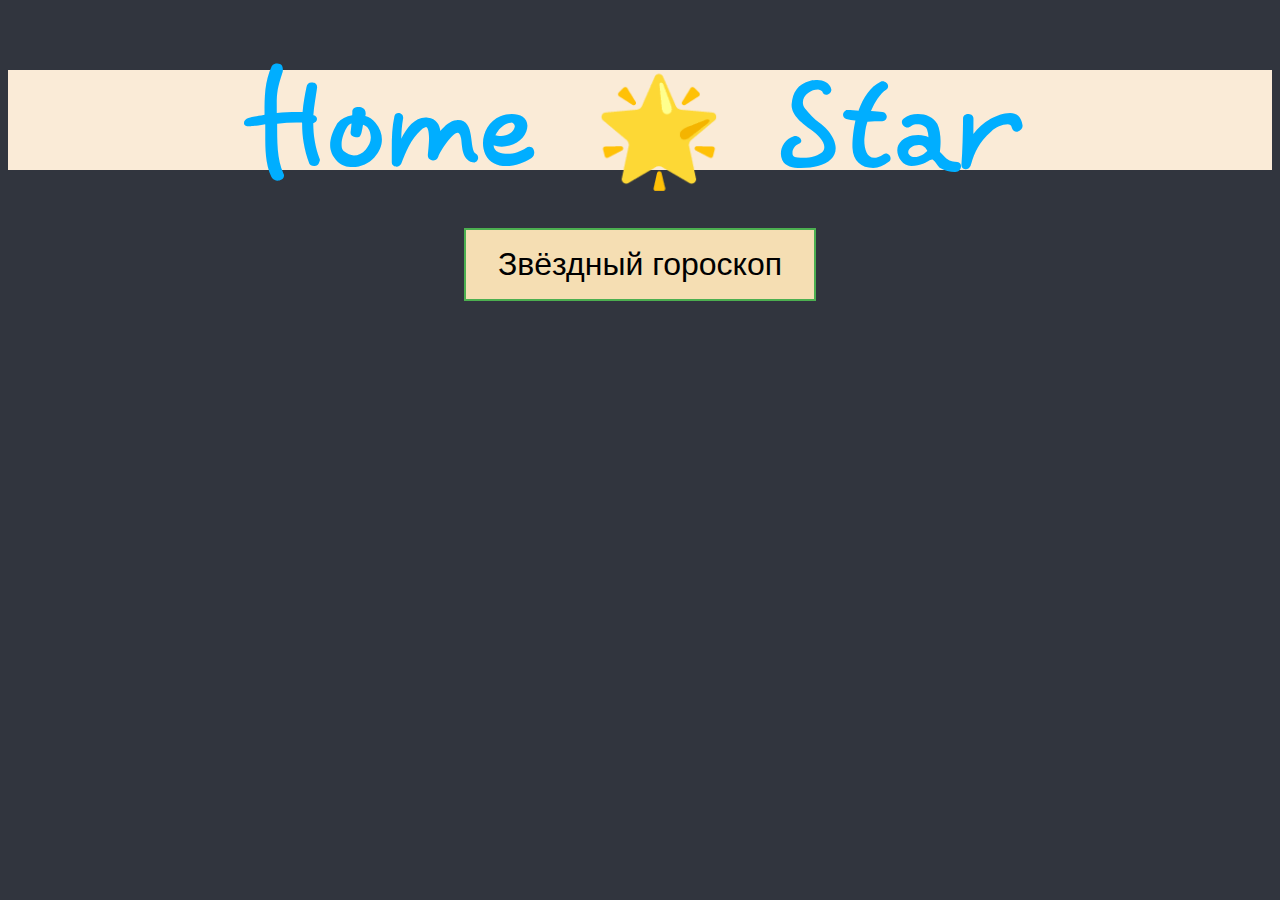
<file: docs/index.html>
<!DOCTYPE html>
<html>
    <head>
        <meta charset="utf-8">
        <title>✨Home Star✨</title>
        <link rel="stylesheet" href="styles.css">
    </head>
    <body>
        <header>
            <center><h1>Home 🌟 Star </h1></center>
        </header>

        <br><br><br>

        <center><a target="_blank" href="https://home-stars.github.io/goroskop/menu.html"><button class="button std">Звёздный гороскоп</button></a></center>

    </body>
</html>
</file>
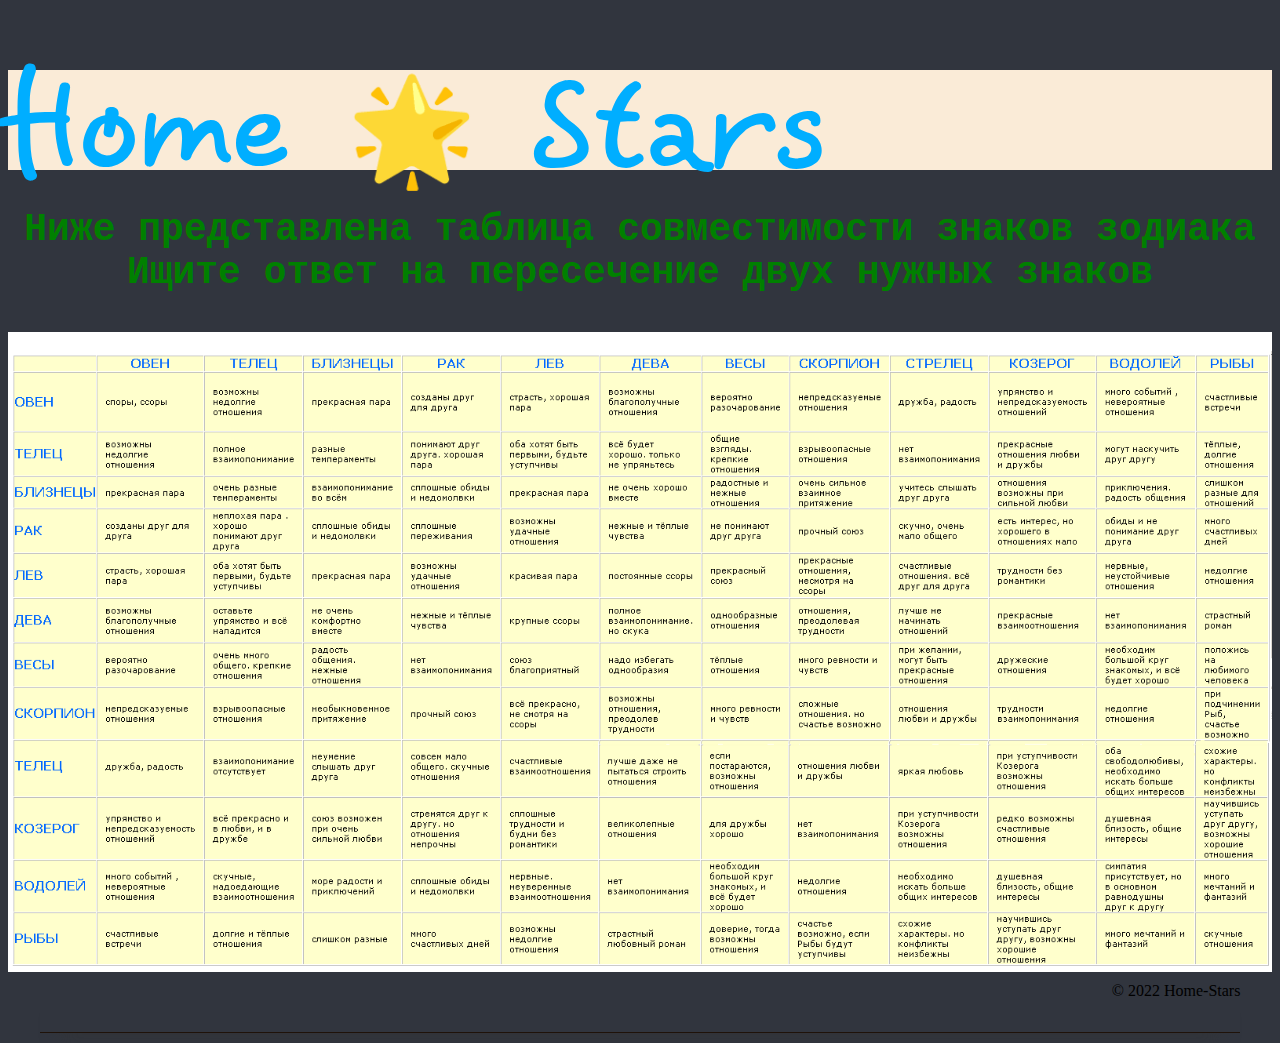
<file: docs/compatibility.html>
<!DOCTYPE html>
<html>
    <head>
        <meta charset="utf-8">
        <title>✨Home Star✨</title>
        <link rel="stylesheet" href="styles.css">
    </head>

    <body>
        
        <header>
            <h1>Home 🌟 Stars </h1>
        </header>
        
        <center><h3 class="zz_name">Ниже представлена таблица совместимости знаков зодиака <br> Ищите ответ на пересечение двух нужных знаков</h3>
        <img width="100%" height="100%" src="vz.png" alt="Таблица взаимоотношений">
        </center>
        
        <br><br>
        <div class="hr-bottom" >&copy 2022 Home-Stars</div>

        
    </body>

</html>
</file>
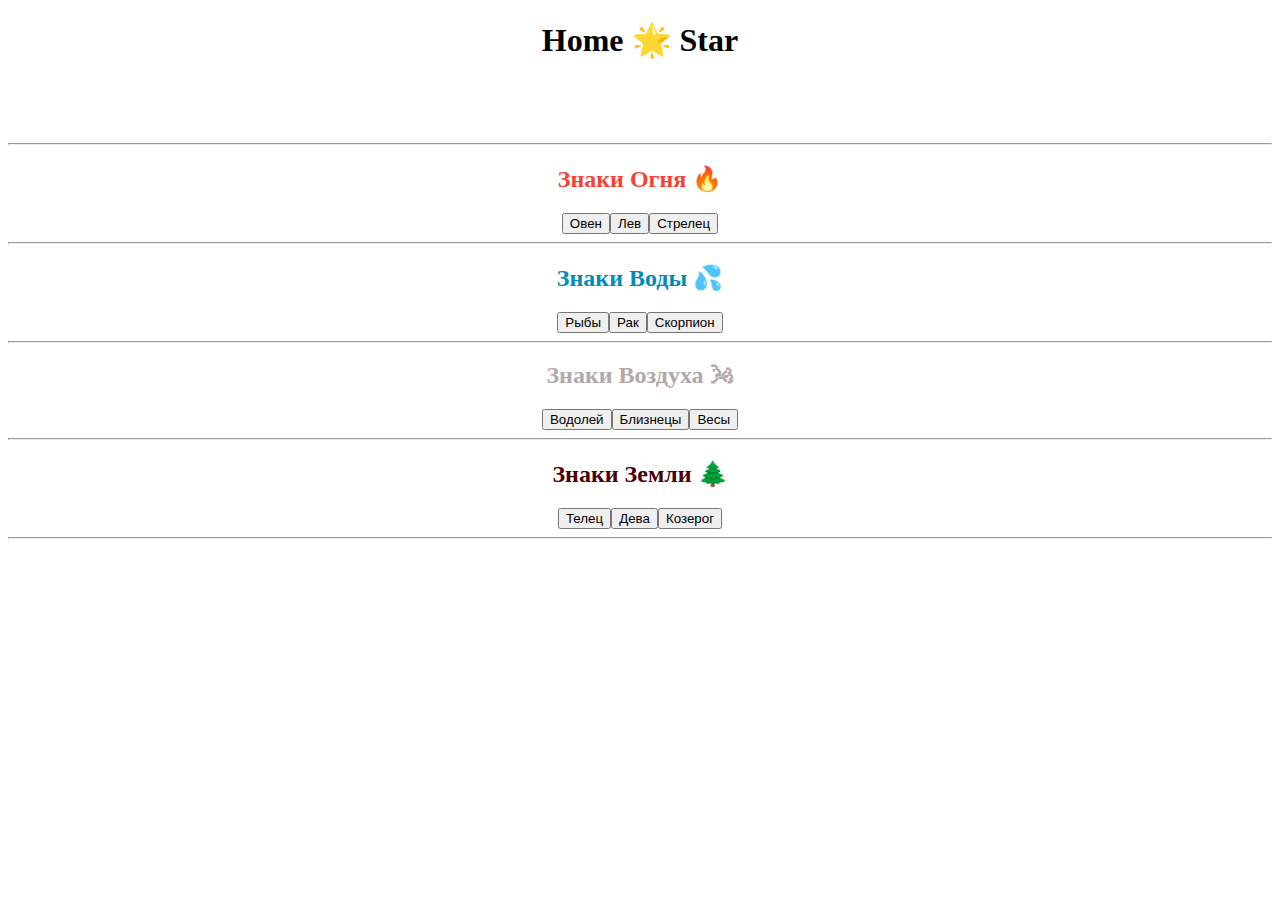
<file: goroskop/menu.html>
<!DOCTYPE html>
<html>
    <head>
        <meta charset="utf-8">
        <title>✨Home Star✨</title>
        <link rel="stylesheet" href="https://home-stars.github.io/styles.css">
    </head>
    <body>
        <header>
            <center><h1>Home 🌟 Star </h1></center>
        </header>

        <br><br><br>
        <center>
        <hr>
        <h2 style="color:#f44336">Знаки Огня 🔥</h2>
        <button class="button fire">Овен</button><button class="button fire">Лев</button><button class = "button fire">Стрелец</button>
        <hr>
        <h2 style="color:#008CBA">Знаки Воды 💦</h2>
        <button class="button aqua">Рыбы</button><button class="button aqua">Рак</button><button class = "button aqua">Скорпион</button>
        <hr>
        <h2 style="color:#b1a9a9">Знаки Воздуха 🌬</h2>
        <button class="button air">Водолей</button><button class="button air">Близнецы</button><button class = "button air">Весы</button>
        <hr>
        <h2 style="color:#4d0000">Знаки Земли 🌲</h2>    
        <button class="button terra">Телец</button><button class="button terra">Дева</button><button class = "button terra">Козерог</button>
        <hr>
        </center>

    </body>
</html>
</file>
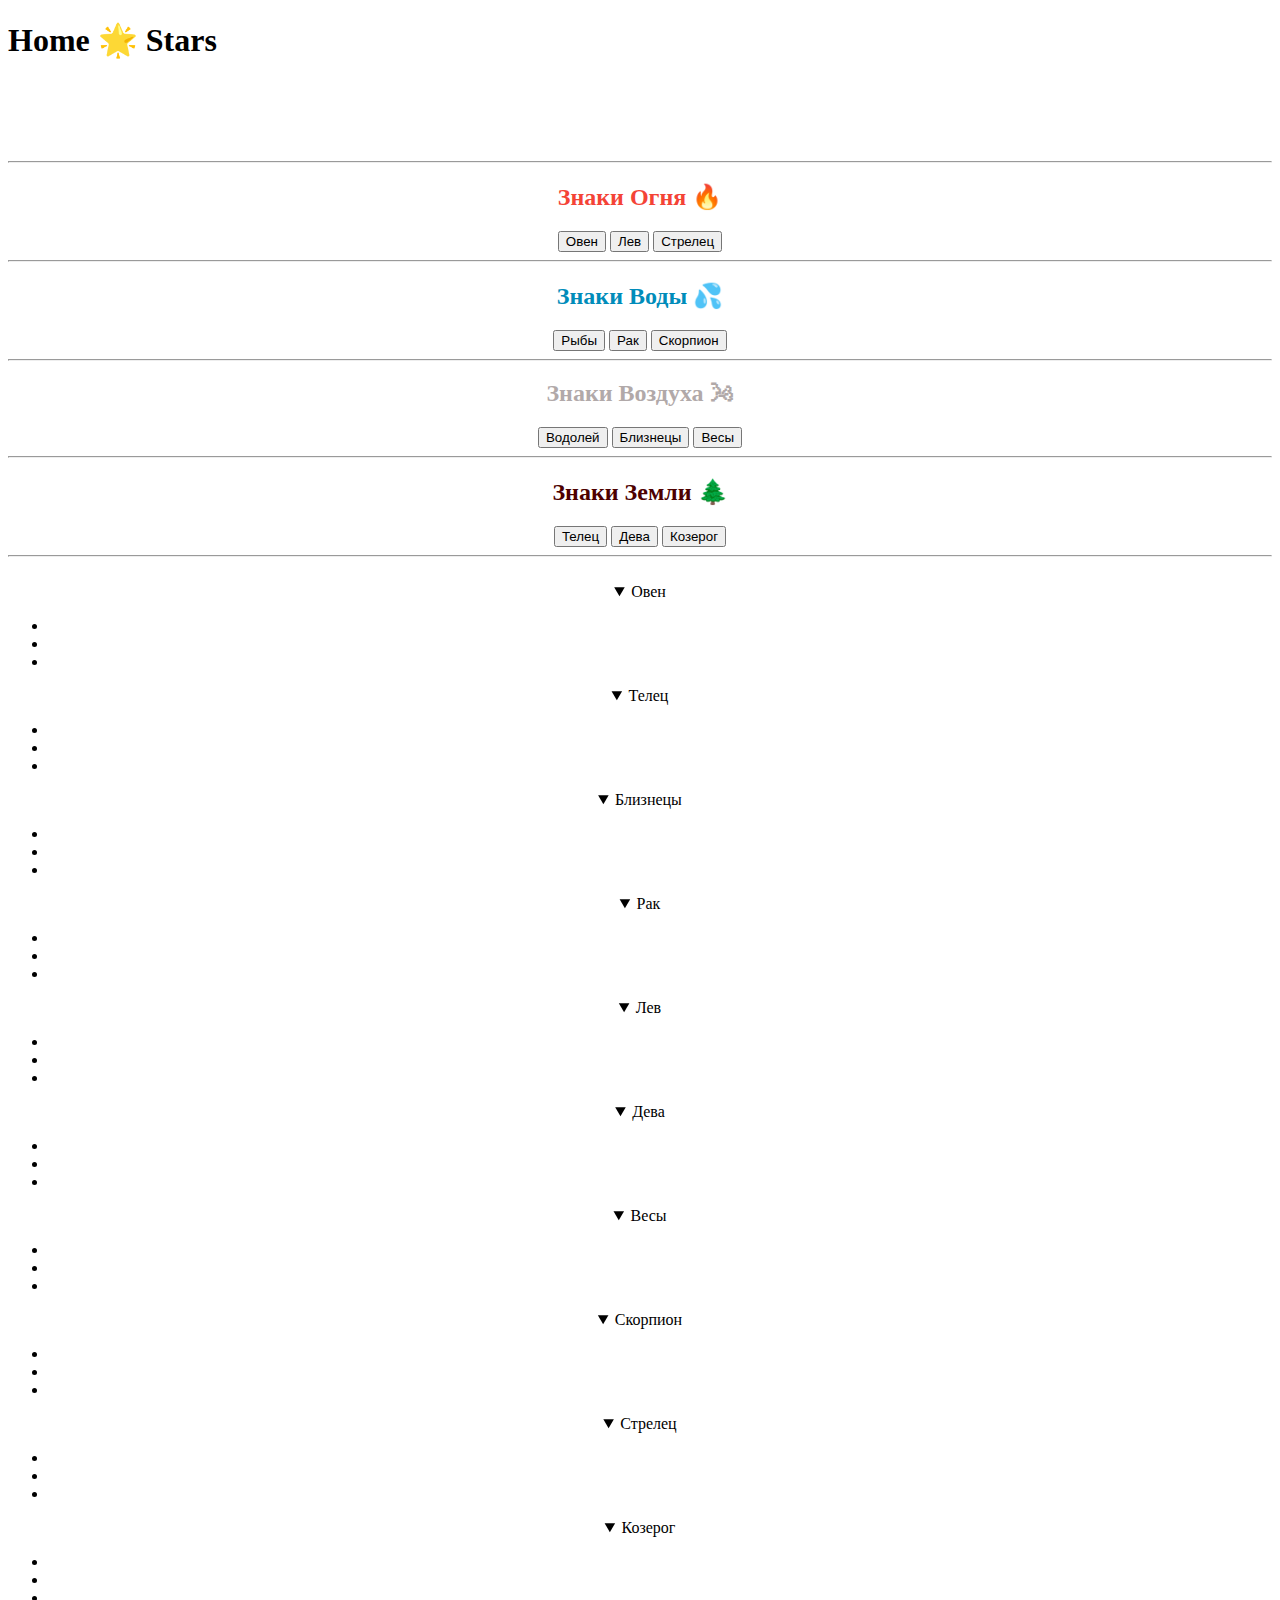
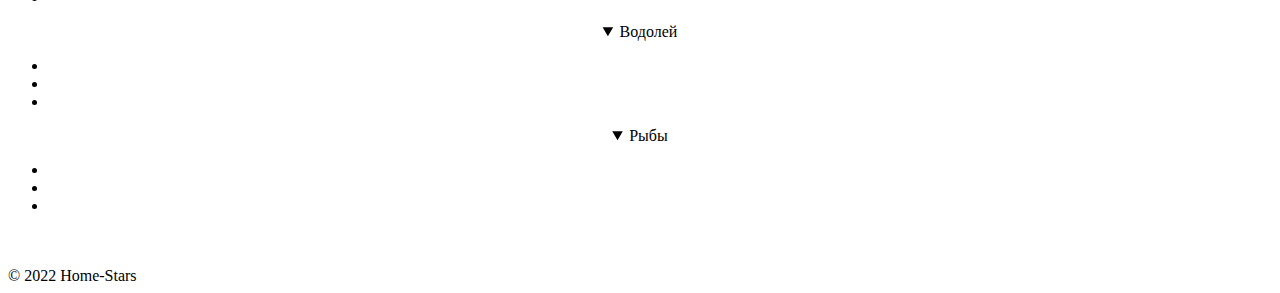
<file: docs/goroskop/menu.html>
<!DOCTYPE html>
<html>
    <head>
        <meta charset="utf-8">
        <title>✨Home Stars✨</title>
        <link rel="stylesheet" href="https://home-stars.github.io/styles.css">
        <script type="text/javascript" src="https://home-stars.github.io/goroskop/data.json"></script>
    </head>
    <body>
        <header>
            <h1>Home 🌟 Stars </h1>
        </header>
      
        <br>
        <small><div id="update date"></div></small>
        
        <br><br><br>
        <center>
        <hr>
        <h2 style="color:#f44336">Знаки Огня 🔥</h2>
        <a href="#aries"><button class="button fire">Овен</button></a>
        <a href="#leo"><button class="button fire">Лев</button></a>
        <a href="#sagittarius"><button class = "button fire">Стрелец</button></a>
        <hr>
        <h2 style="color:#008CBA">Знаки Воды 💦</h2>
        <a href="#pisces"><button class="button aqua">Рыбы</button></a>
        <a href="#cancer"><button class="button aqua">Рак</button></a>
        <a href="#scorpio"><button class = "button aqua">Скорпион</button></a>
        <hr>
        <h2 style="color:#b1a9a9">Знаки Воздуха 🌬</h2>
        <a href="#aquarius"><button class="button air">Водолей</button></a>
        <a href="#gemini"><button class="button air">Близнецы</button></a>
        <a href="#libra"><button class = "button air">Весы</button></a>
        <hr>
        <h2 style="color:#4d0000">Знаки Земли 🌲</h2>    
        <a href="#taurus"><button class="button terra">Телец</button></a>
        <a href="#virgo"><button class="button terra">Дева</button></a>
        <a href="#capricorn"><button class = "button terra">Козерог</button></a>
        <hr>
        <br>

        <details open>
            <summary class = "zz_name"><a name="aries">Овен</a></summary>
            <ul class="stdtext">
                <li id="aries-yesterday"></li>
                <li id="aries-today"></li>
                <li id="aries-tomorrow"></li>
            </ul>
        </details>

        <details open>
            <summary class = "zz_name"><a name="taurus">Телец</a></summary>
            <ul class="stdtext">
                <li id="taurus-yesterday"></li>
                <li id="taurus-today"></li>
                <li id="taurus-tomorrow"></li>
            </ul>
        </details>

        <details open>
            <summary class = "zz_name"><a name="gemini">Близнецы</a></summary>
            <ul class="stdtext">
                <li id="gemini-yesterday"></li>
                <li id="gemini-today"></li>
                <li id="gemini-tomorrow"></li>
            </ul>
        </details>

        <details open>
            <summary class = "zz_name"><a name="cancer">Рак</a></summary>
            <ul class="stdtext">
                <li id="cancer-yesterday"></li>
                <li id="cancer-today"></li>
                <li id="cancer-tomorrow"></li>
            </ul>
        </details>

        <details open>
            <summary class = "zz_name"><a name="leo">Лев</a></summary>
            <ul class="stdtext">
                <li  id="leo-yesterday"></li>
                <li  id="leo-today"></li>
                <li  id="leo-tomorrow"></li>
            </ul>
        </details>

        <details open>
            <summary class = "zz_name"><a name="virgo">Дева</a></summary>
            <ul class="stdtext">
                <li id="virgo-yesterday"></li>
                <li id="virgo-today"></li>
                <li id="virgo-tomorrow"></li>
            </ul>
        </details>

        <details open>
            <summary class = "zz_name"><a name="libra">Весы</a></summary>
            <ul class="stdtext">
                <li id="libra-yesterday"></li>
                <li id="libra-today"></li>
                <li id="libra-tomorrow"></li>
            </ul>
        </details>

        <details open>
            <summary class = "zz_name"><a name="scorpio">Скорпион</a></summary>
            <ul class="stdtext">
                <li id="scorpio-yesterday"></li>
                <li id="scorpio-today"></li>
                <li id="scorpio-tomorrow"></li>
            </ul>
        </details>

        <details open>
            <summary class = "zz_name"><a name="sagittarius">Стрелец</a></summary>
            <ul class="stdtext">
                <li id="sagittarius-yesterday"></li>
                <li id="sagittarius-today"></li>
                <li id="sagittarius-tomorrow"></li>
        </details>
        
        <details open>
            <summary class = "zz_name"><a name="capricorn">Козерог</a></summary>
            <ul class="stdtext">
                <li id="capricorn-yesterday"></li>
                <li id="capricorn-today"></li>
                <li id="capricorn-tomorrow"></li>
            </ul>
        </details>

        <details open>
            <summary class = "zz_name"><a name="aquarius">Водолей</a></summary>
            <ul class="stdtext">
                <li id="aquarius-yesterday"></li>
                <li id="aquarius-today"></li>
                <li id="aquarius-tomorrow"></li>
        </details>

        <details open>
            <summary class = "zz_name"><a name="pisces">Рыбы</a></summary>
            <ul class="stdtext">
                <li id="pisces-yesterday"></li>
                <li id="pisces-today"></li>
                <li id="pisces-tomorrow"></li>
            </ul>
        </details> 
    </center>

    <br><br>
    <div class="hr-bottom" >&copy 2022 Home-Stars</div>
            
    <script>
        
        /*Ну и что ты тут забыл?*/
        
        js = JSON.parse(data)
        
        let zz_all = ["leo", "aries", "taurus", "gemini", "cancer", "virgo", "libra", "scorpio", "sagittarius", "capricorn", "aquarius", "pisces"];

        for(var i=0; i<zz_all.length; i++){
            document.getElementById(zz_all[i] + '-yesterday').innerHTML = '<strong>Вчера</strong><br>' + js[zz_all[i]]['yesterday'] + '\n';
            document.getElementById(zz_all[i] + '-today').innerHTML = '<strong>Сегодня</strong><br>' + js[zz_all[i]]['today'] + '\n';
            document.getElementById(zz_all[i] + '-tomorrow').innerHTML = '<strong>Завтра</strong><br>' + js[zz_all[i]]['tomorrow'] + '<br><br><br>';
        }     
       
        document.getElementById('update date').innerText = 'Last update: ' + String(new Date()).substring(0, 15) + ' 00:00 MSK';
        
    </script>

    </body>
</html>
</file>
<file: docs/styles.css>
@font-face {
    font-family: veles;
    src: url('veles.otf');
}

body{
    background-color: #31353e;
}

header {
    width: 100%;
    height: 100px;
    background-color:antiquewhite;
    color:rgb(0, 174, 255);
    font-size: 52px;
    font-family: veles;
}    

.zz_name {
    font-size: 38px;
    font-family: 'Courier New', Courier, monospace;
    color: green;
}

.stdtext {
    font-size: 24px;
    font-family: Arial, Helvetica, sans-serif;
    color: lightblue;
}


.button {
    background-color: wheat;
    border: none;
    color: white;
    padding: 16px 32px;
    text-align: center;
    text-decoration: none;
    display: inline-block;
    font-size: 32px;
    font-family: Arial;
    margin: 4px 2px;
    -webkit-transition-duration: 0.4s; 
    transition-duration: 0.4s;
    cursor: pointer;
}

.std {
    background-color: wheat; 
    color: black; 
    border: 2px solid #4CAF50;
}

.std:hover {
    background-color: #4CAF50;
    color: white;
}

.aqua {
    background-color: white; 
    color: black; 
    border: 2px solid #008CBA;
}

.aqua:hover {
    background-color: #008CBA;
    color: white;
}

.fire {
    background-color: white; 
    color: black; 
    border: 2px solid #f44336;
}

.fire:hover {
    background-color: #f44336;
    color: white;
}

.air {
    background-color: white;
    color: black;
    border: 2px solid #b1a9a9;
}

.air:hover {background-color: #b1a9a9;}

.terra {
    background-color: white;
    color: black;
    border: 2px solid #4d0000;
}

.terra:hover {
    background-color: #4d0000;
    color: white;
}

.hr-bottom {

	margin: -30px auto 10px;
	padding: 0;
	height: 50px;
	border: none;
	border-bottom: 1px solid #1f1209;
	box-shadow: 0 20px 20px -20px #333;
	width: 95%;
    text-align: right;

}
</file>
